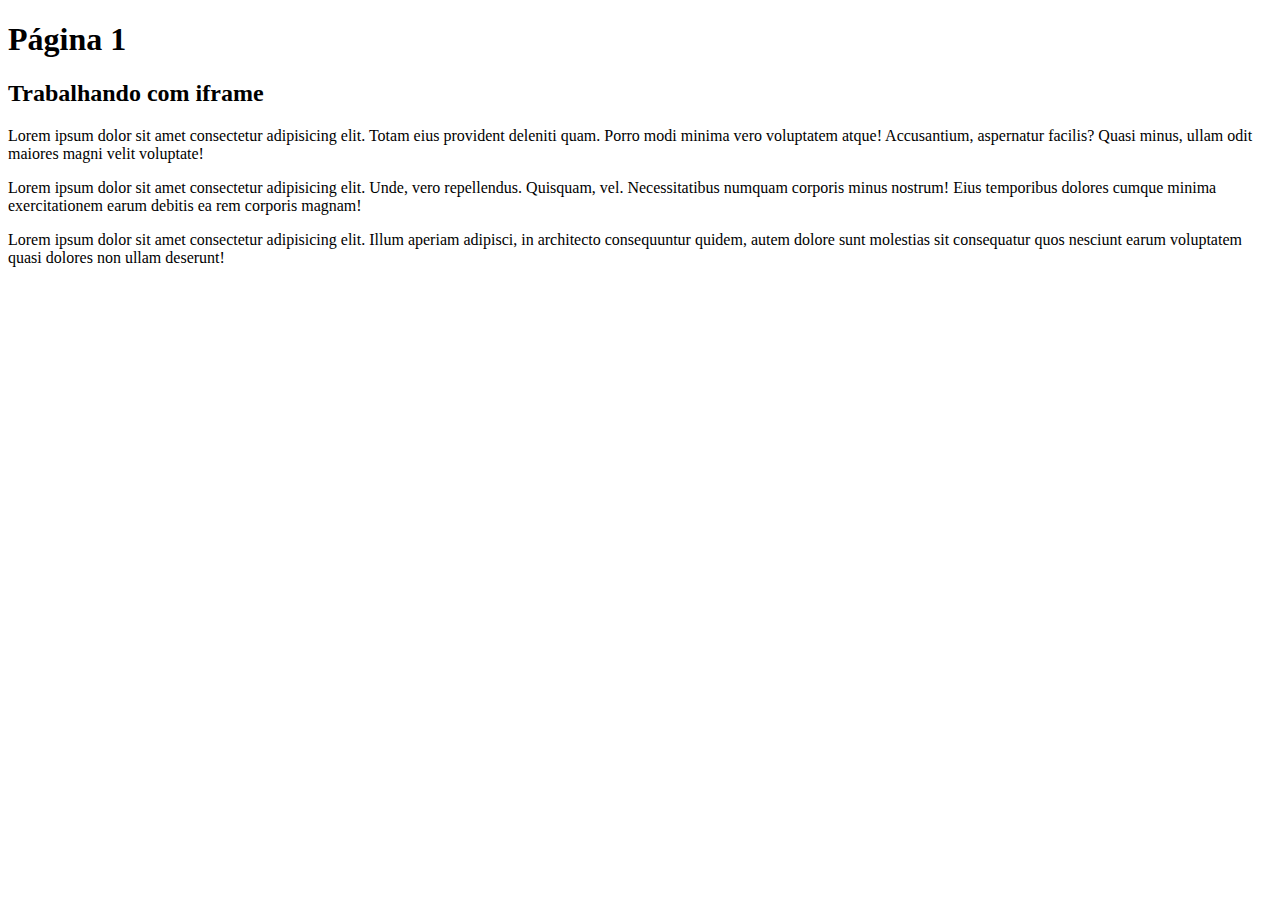
<file: pag1.html>
<!DOCTYPE html>
<html lang="en">
<head>
    <meta charset="UTF-8">
    <meta http-equiv="X-UA-Compatible" content="IE=edge">
    <meta name="viewport" content="width=device-width, initial-scale=1.0">
    <title>Página 1</title>
</head>
<body>

    <h1>Página 1</h1>

    <section>
        <article>
            <h2>Trabalhando com iframe</h2>
            <p>Lorem ipsum dolor sit amet consectetur adipisicing elit. Totam eius provident deleniti quam. Porro modi minima vero voluptatem atque! Accusantium, aspernatur facilis? Quasi minus, ullam odit maiores magni velit voluptate!</p>
            <p>Lorem ipsum dolor sit amet consectetur adipisicing elit. Unde, vero repellendus. Quisquam, vel. Necessitatibus numquam corporis minus nostrum! Eius temporibus dolores cumque minima exercitationem earum debitis ea rem corporis magnam!</p>
            <p>Lorem ipsum dolor sit amet consectetur adipisicing elit. Illum aperiam adipisci, in architecto consequuntur quidem, autem dolore sunt molestias sit consequatur quos nesciunt earum voluptatem quasi dolores non ullam deserunt!</p>
        </article>
    </section>
    
</body>
</html>
</file>
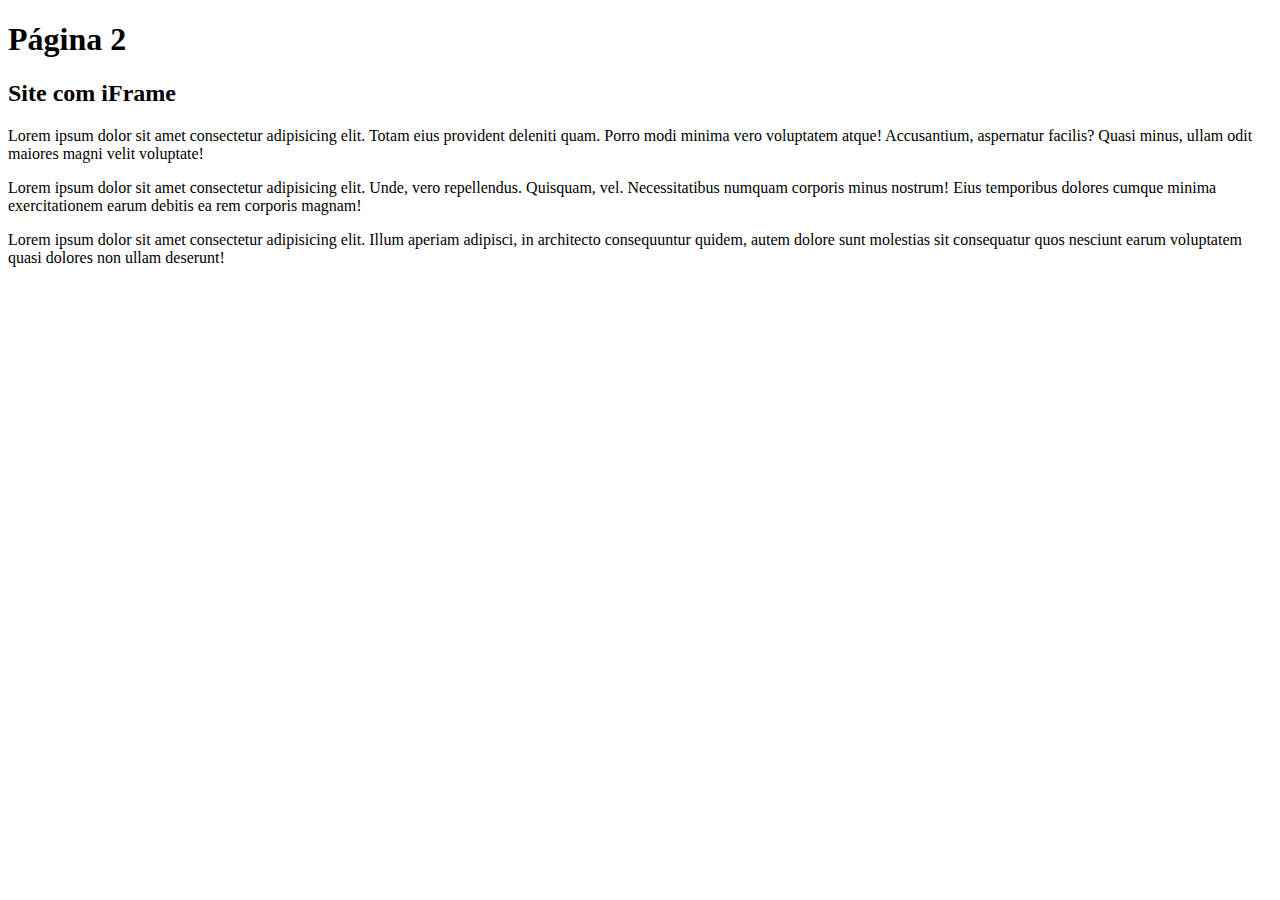
<file: pag2.html>
<!DOCTYPE html>
<html lang="en">
<head>
    <meta charset="UTF-8">
    <meta http-equiv="X-UA-Compatible" content="IE=edge">
    <meta name="viewport" content="width=device-width, initial-scale=1.0">
    <title>Página 2</title>
</head>
<body>

    <h1>Página 2</h1>

    <section>
        <article>
            <h2>Site com iFrame</h2>
            <p>Lorem ipsum dolor sit amet consectetur adipisicing elit. Totam eius provident deleniti quam. Porro modi minima vero voluptatem atque! Accusantium, aspernatur facilis? Quasi minus, ullam odit maiores magni velit voluptate!</p>
            <p>Lorem ipsum dolor sit amet consectetur adipisicing elit. Unde, vero repellendus. Quisquam, vel. Necessitatibus numquam corporis minus nostrum! Eius temporibus dolores cumque minima exercitationem earum debitis ea rem corporis magnam!</p>
            <p>Lorem ipsum dolor sit amet consectetur adipisicing elit. Illum aperiam adipisci, in architecto consequuntur quidem, autem dolore sunt molestias sit consequatur quos nesciunt earum voluptatem quasi dolores non ullam deserunt!</p>
        </article>
    </section>
    
</body>
</html>
</file>
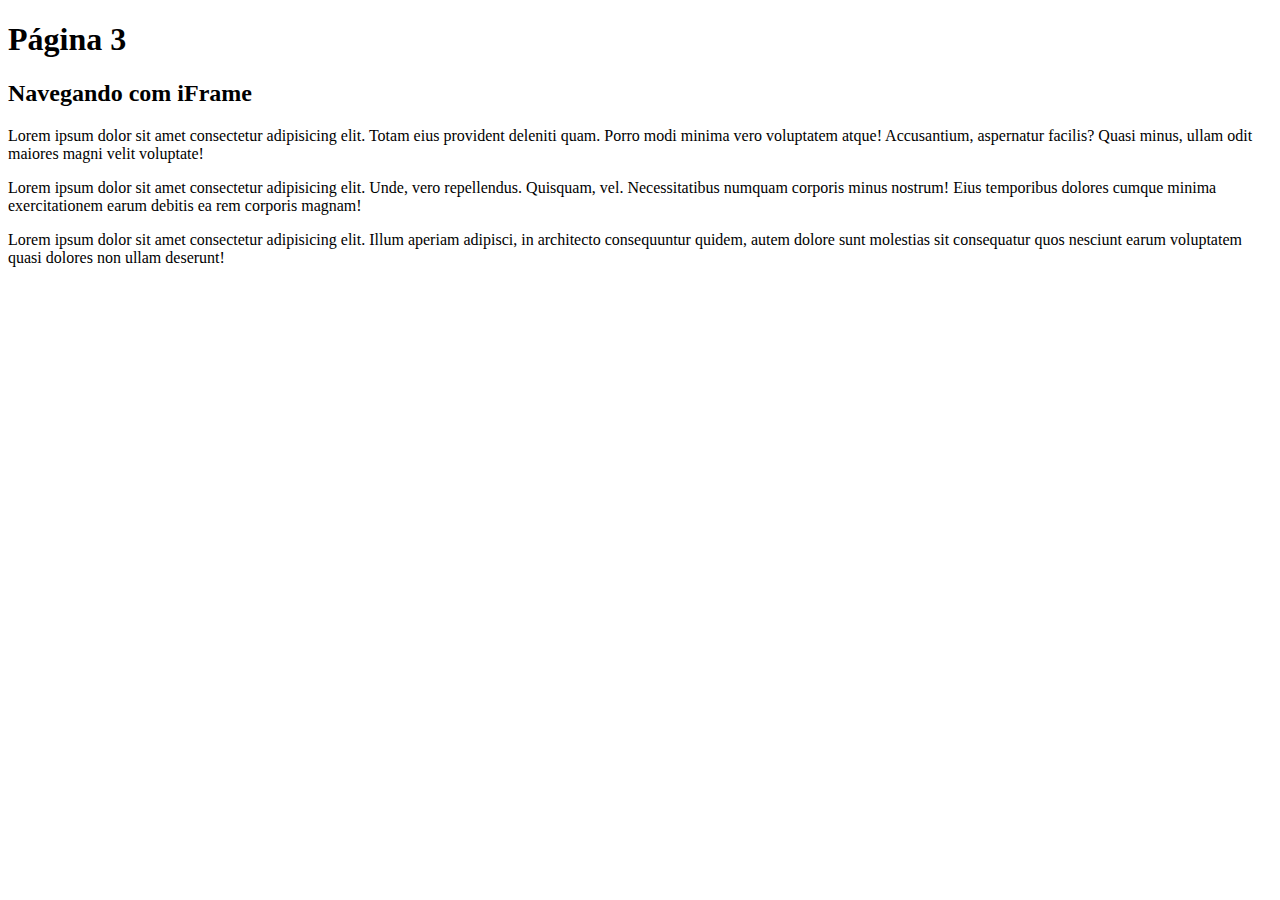
<file: pag3.html>
<!DOCTYPE html>
<html lang="en">
<head>
    <meta charset="UTF-8">
    <meta http-equiv="X-UA-Compatible" content="IE=edge">
    <meta name="viewport" content="width=device-width, initial-scale=1.0">
    <title>Página 3</title>
</head>
<body>

    <h1>Página 3</h1>

    <section>
        <article>
            <h2>Navegando com iFrame</h2>
            <p>Lorem ipsum dolor sit amet consectetur adipisicing elit. Totam eius provident deleniti quam. Porro modi minima vero voluptatem atque! Accusantium, aspernatur facilis? Quasi minus, ullam odit maiores magni velit voluptate!</p>
            <p>Lorem ipsum dolor sit amet consectetur adipisicing elit. Unde, vero repellendus. Quisquam, vel. Necessitatibus numquam corporis minus nostrum! Eius temporibus dolores cumque minima exercitationem earum debitis ea rem corporis magnam!</p>
            <p>Lorem ipsum dolor sit amet consectetur adipisicing elit. Illum aperiam adipisci, in architecto consequuntur quidem, autem dolore sunt molestias sit consequatur quos nesciunt earum voluptatem quasi dolores non ullam deserunt!</p>
        </article>
    </section>
    
</body>
</html>
</file>
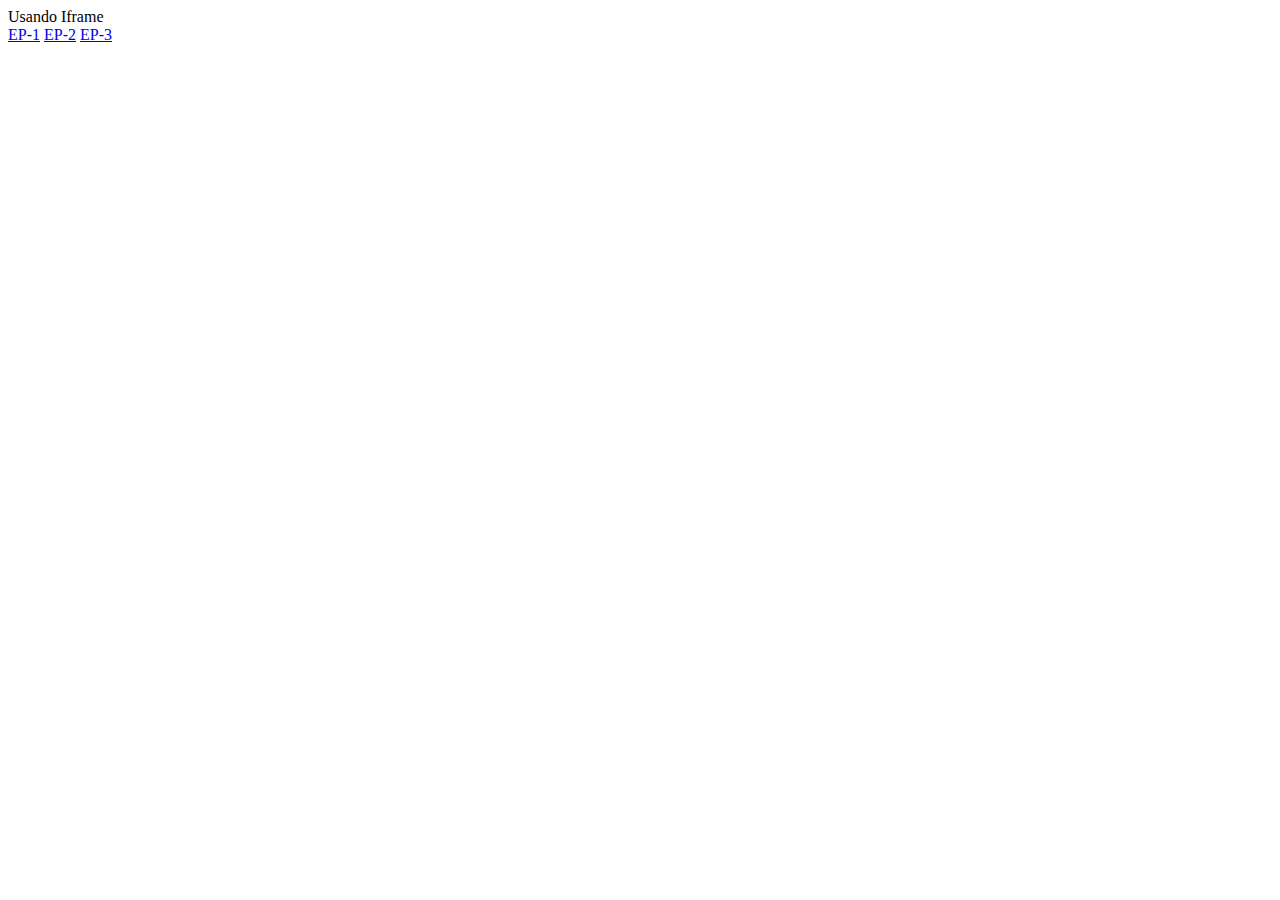
<file: teste5.html>
<!DOCTYPE html>
<html lang="pt-br">
<head>
    <meta charset="UTF-8">
    <meta http-equiv="X-UA-Compatible" content="IE=edge">
    <meta name="viewport" content="width=device-width, initial-scale=1.0">
    <meta name="theme-color" content="#343434">
    <title>Usando Iframe</title>
    <!--<link rel="stylesheet" href="./css/reset.min.css">
    <link rel="stylesheet" href="./css/style.css">
    <link rel="stylesheet" href="./css/exercicio.css">-->
</head>
<body>

    <header class="header">
        <span class="headerTitle">
            Usando Iframe
        </span>
    </header>
    <nav class="menu">
      <a href="?vid=OSMPST05EP13" target="myIframe">EP-1</a>
      <a href="?vid=OSMPST05EP14" target="myIframe">EP-2</a>
      <a href="?vid=OSMPST05EP15" target="myIframe">EP-3</a>
      </nav>
      <iframe id="myIframe" frameborder="0" marginwidth="0" marginheight="0" scrolling="NO" width="100%" height="350"></iframe>

      <!--<iframe name=Player "" src="" frameborder=0 height=400 scrolling=no width=640 allowFullScreen></iframe>-->

    <footer class="footer">
  
    </footer>
<script>
           let Player = document.getElementById("myIframe");
           let url_string = "https://sinalpublico.com/player3/server1httphlb.php";
            //let width = "";
            //let height = "";
            //let geo = "";
           let url = window.location.href;
              url = url.split('?vid=');
              url = url[1];
           let adsURL = url_string+"?vid="+url;
            console.log(adsURL);
            myIframe.src = adsURL;
        </script>
</body>
</html>
</file>
<file: css/style.css>
@import url('https://fonts.googleapis.com/css2?family=Roboto+Condensed:ital,wght@0,300;0,400;0,700;1,300;1,400;1,700&display=swap');

body { font-family: 'Roboto Condensed', sans-serif; font-size: 100%; background: linear-gradient(rgb(174, 184, 241), rgb(72, 164, 240)); }
/*FONTES PRINCIPAIS*/
h1 { font-size: 1.6em; color: #222; margin: 0.5em 0; font-weight: 700; }
h2 { font-size: 1.4em; color: #444; margin: 0.4em 0; font-weight: 700; }
h3 { font-size: 1.2em; color: #666; margin: 0.3em 0; font-weight: 700; }
h4 { font-size: 1.1em; color: #777; margin: 0.2em 0; font-weight: 700; }
/*CABEÇALHO*/
.header { background: linear-gradient(rgba(51, 51, 51,0.75),rgba(0, 0, 0, 0.85)); height: 60px; display: flex; align-items: center; justify-content: space-between; }
.header .headerTitle { font-size: 2em; color: #ddd; font-weight: 700; line-height: 60px; margin-left: 20px; }
.header .headerButton { border: none; background: none; color: #ddd; margin-right: 20px; }
.header .headerButton .headerButtonSpan { font-size: 40px; }
.header .headerButton .headerButtonSpan:hover { color: #950; }
/*SECTION*/
.section { margin: 5%; width: 90%; }
/*FOOTER*/
.footer { background-color: black; padding: 10% 5%; }
.address { color: whitesmoke; }
.address a { text-decoration: none; color: tomato; }
.address a:hover { color: greenyellow; }
div { 
    margin: 1em auto; 
    width: 100%; 
    height: 200px; 
    border: 1px solid black; 
    text-align: center; 
    font-size: 2em; 
    line-height: 200px; 
    border-radius: 1em;
}
/*RESPONSIVIDADE*/
@media screen and (min-width: 768px) { 
    .section {
        display: grid; grid-template-columns: 1fr 1fr;
    }
}
@media screen and (min-width: 960px) {
    .section {
        display: grid; grid-template-columns: 1fr 1fr 1fr;
    }
}
</file>
